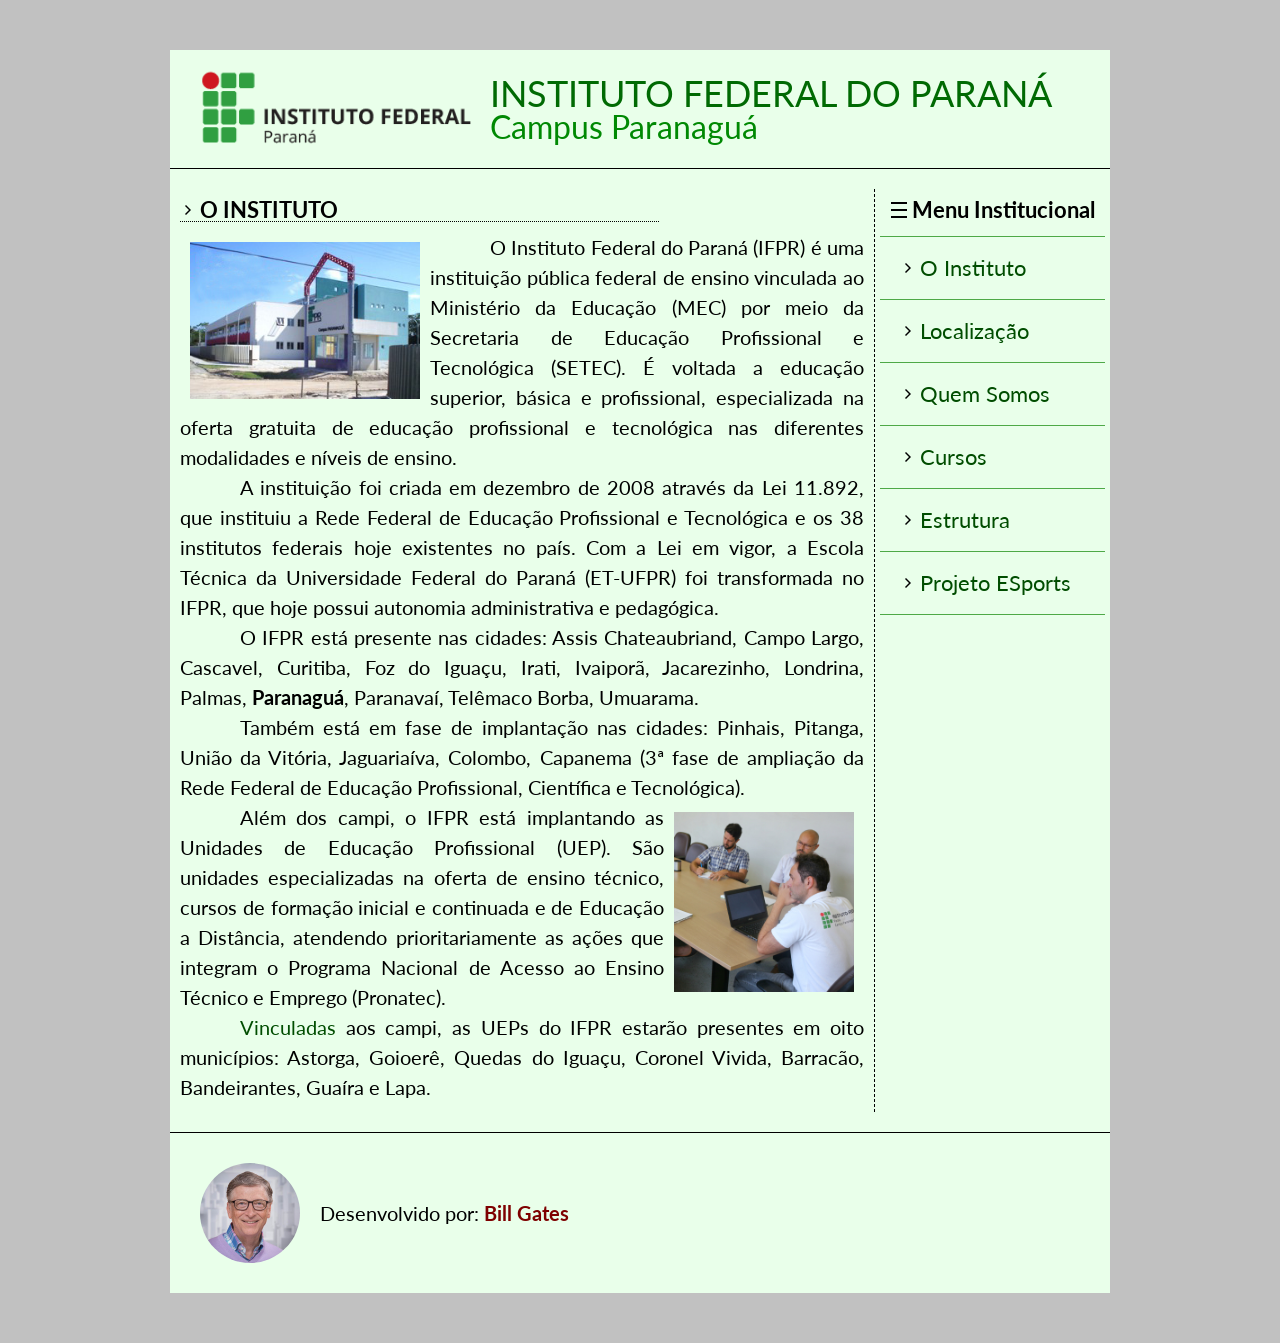
<file: index.html>
<!DOCTYPE html>
<html>
  <head>
    <title>Instituto Federal do Paraná - Campus Paranaguá</title>
    <meta charset="utf-8" />
    <link rel="stylesheet" href="reset.css" />
    <link rel="stylesheet" type="text/css" href="estilos.css" />
    <link rel="preconnect" href="https://fonts.gstatic.com" />
    <link
      href="https://fonts.googleapis.com/css2?family=Lato&display=swap"
      rel="stylesheet"
    />
  </head>
  <body>
    <div class="container">
      <div class="cabecalho">
        <img src="imagens/ifpr_logo.png" alt="Logotipo do IFPR" />
        <div>
          <h1>Instituto Federal do Paraná</h1>
          <h2>Campus Paranaguá</h2>
        </div>
      </div>

      <div class="menu">
        <h3>Menu Institucional</h3>
        <ul>
          <li><a href="index.html">O Instituto</a></li>
          <li><a href="localizacao.html">Localização</a></li>
          <li><a href="quem-somos.html">Quem Somos</a></li>
          <li><a href="cursos.html">Cursos</a></li>
          <li><a href="estrutura.html">Estrutura</a></li>
          <li><a href="esports.html">Projeto ESports</a></li>
        </ul>
      </div>

      <div class="corpo">
        <h3>O Instituto</h3>

        <img src="imagens/paranagua.jpg" alt="Entrada do Campus Paranaguá" />

        <p>
          O Instituto Federal do Paraná (IFPR) é uma instituição pública federal
          de ensino vinculada ao Ministério da Educação (MEC) por meio da
          Secretaria de Educação Profissional e Tecnológica (SETEC). É voltada a
          educação superior, básica e profissional, especializada na oferta
          gratuita de educação profissional e tecnológica nas diferentes
          modalidades e níveis de ensino.
        </p>
        <p>
          A instituição foi criada em dezembro de 2008 através da Lei 11.892,
          que instituiu a Rede Federal de Educação Profissional e Tecnológica e
          os 38 institutos federais hoje existentes no país. Com a Lei em vigor,
          a Escola Técnica da Universidade Federal do Paraná (ET-UFPR) foi
          transformada no IFPR, que hoje possui autonomia administrativa e
          pedagógica.
        </p>
        <p>
          O IFPR está presente nas cidades: Assis Chateaubriand, Campo Largo,
          Cascavel, Curitiba, Foz do Iguaçu, Irati, Ivaiporã, Jacarezinho,
          Londrina, Palmas, <strong>Paranaguá</strong>, Paranavaí, Telêmaco
          Borba, Umuarama.
        </p>
        <p>
          Também está em fase de implantação nas cidades: Pinhais, Pitanga,
          União da Vitória, Jaguariaíva, Colombo, Capanema (3ª fase de ampliação
          da Rede Federal de Educação Profissional, Científica e Tecnológica).
        </p>

        <img class="secundaria" src="imagens/docentes.jpg" alt="Docentes do campus em reunião" />

        <p>
          Além dos campi, o IFPR está implantando as Unidades de Educação
          Profissional (UEP). São unidades especializadas na oferta de ensino
          técnico, cursos de formação inicial e continuada e de Educação a
          Distância, atendendo prioritariamente as ações que integram o Programa
          Nacional de Acesso ao Ensino Técnico e Emprego (Pronatec).
        </p>

        <p>
          <a href="outros.html">Vinculadas</a> aos campi, as UEPs do IFPR
          estarão presentes em oito municípios: Astorga, Goioerê, Quedas do
          Iguaçu, Coronel Vivida, Barracão, Bandeirantes, Guaíra e Lapa.
        </p>
      </div>

      <div class="rodape">
        <img src="imagens/bill.jpg" />
        <p>Desenvolvido por: <span class="autor">Bill Gates</span></p>
      </div>
    </div>
  </body>
</html>
</file>
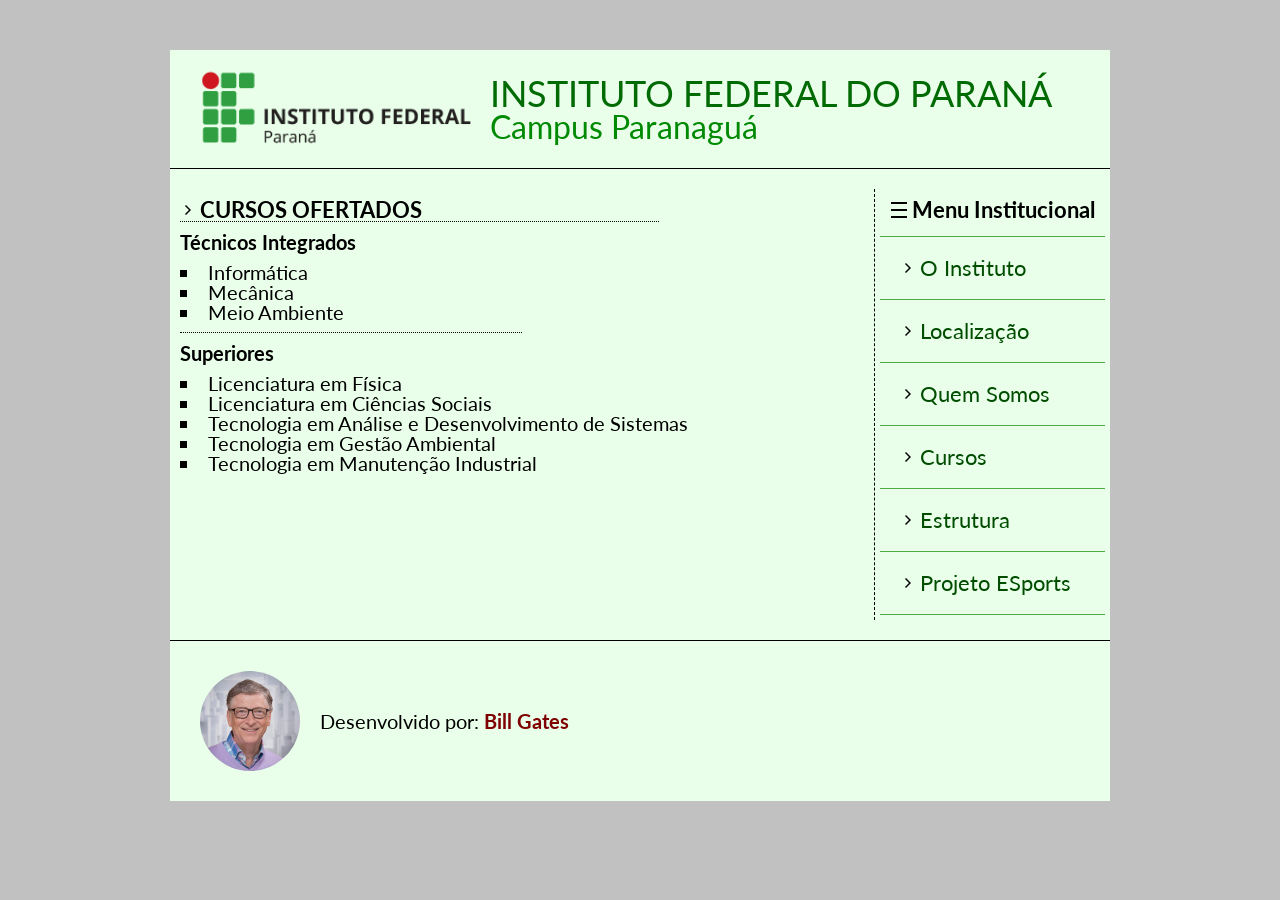
<file: cursos.html>
<!DOCTYPE html>
<html>
  <head>
    <title>Instituto Federal do Paraná - Campus Paranaguá</title>
    <meta charset="utf-8" />
    <link rel="stylesheet" href="reset.css" />
    <link rel="stylesheet" type="text/css" href="estilos.css" />
    <link rel="preconnect" href="https://fonts.gstatic.com" />
    <link
      href="https://fonts.googleapis.com/css2?family=Lato&display=swap"
      rel="stylesheet"
    />
  </head>
  <body>
    <div class="container">
      <div class="cabecalho">
        <img src="imagens/ifpr_logo.png" alt="Logotipo do IFPR" />
        <div>
          <h1>Instituto Federal do Paraná</h1>
          <h2>Campus Paranaguá</h2>
        </div>
      </div>

      <div class="menu">
        <h3>Menu Institucional</h3>
        <ul>
          <li><a href="index.html">O Instituto</a></li>
          <li><a href="localizacao.html">Localização</a></li>
          <li><a href="quem-somos.html">Quem Somos</a></li>
          <li><a href="cursos.html">Cursos</a></li>
          <li><a href="estrutura.html">Estrutura</a></li>
          <li><a href="esports.html">Projeto ESports</a></li>
        </ul>
      </div>

      <div class="corpo">
        <h3>Cursos ofertados</h3>
        <h4>Técnicos Integrados</h4>
        <ul>
            <li>Informática</li>
            <li>Mecânica</li>
            <li>Meio Ambiente</li>
        </ul>
        <div class="divisor"></div>
        <h4>Superiores</h4>
        <ul>
            <li>Licenciatura em Física</li>
            <li>Licenciatura em Ciências Sociais</li>
            <li>Tecnologia em Análise e Desenvolvimento de Sistemas</li>
            <li>Tecnologia em Gestão Ambiental</li>
            <li>Tecnologia em Manutenção Industrial</li>
        </ul>
      </div>

      <div class="rodape">
        <img src="imagens/bill.jpg" />
        <p>Desenvolvido por: <span class="autor">Bill Gates</span></p>
      </div>
    </div>
  </body>
</html>
</file>
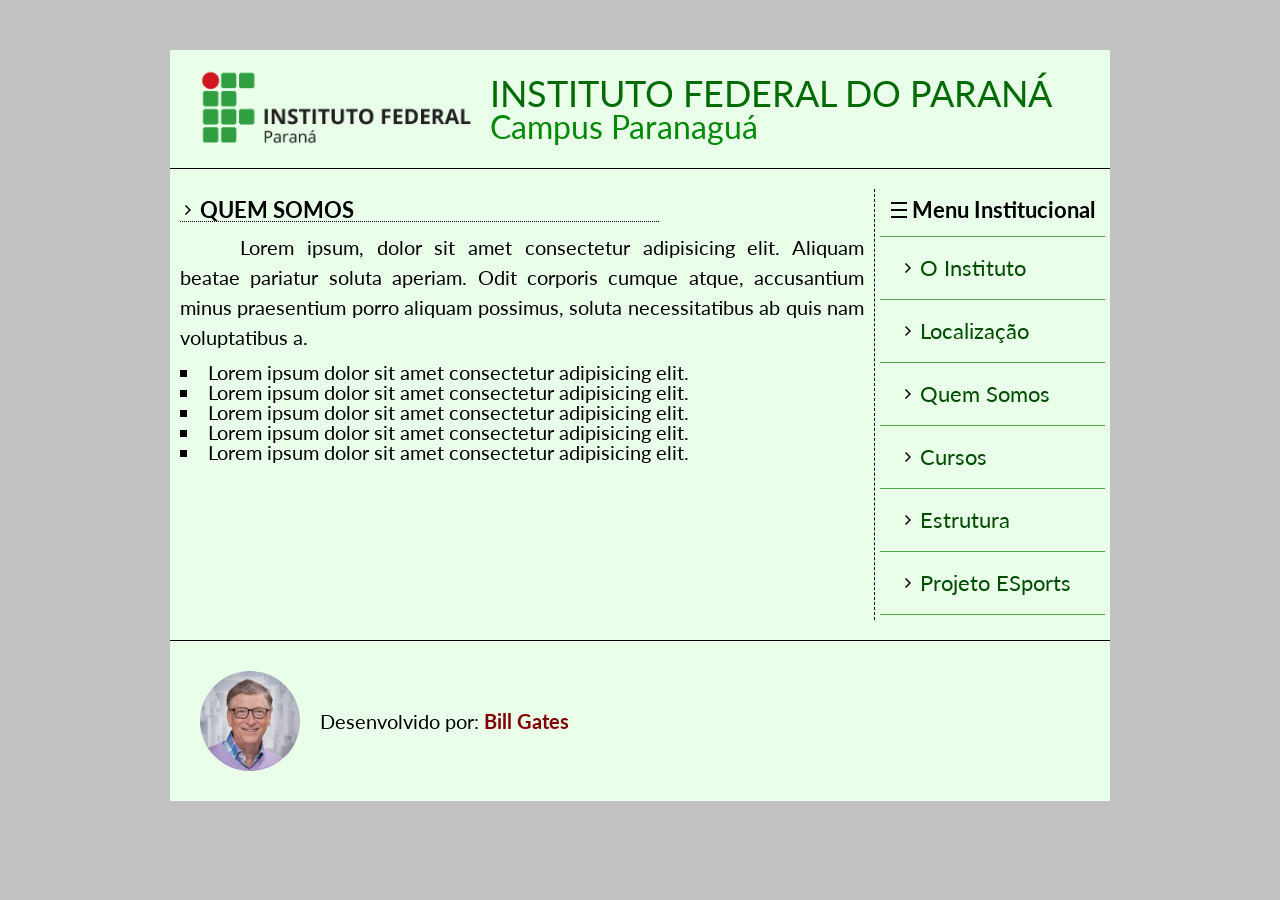
<file: quem-somos.html>
<!DOCTYPE html>
<html>
  <head>
    <title>Instituto Federal do Paraná - Campus Paranaguá</title>
    <meta charset="utf-8" />
    <link rel="stylesheet" href="reset.css" />
    <link rel="stylesheet" type="text/css" href="estilos.css" />
    <link rel="preconnect" href="https://fonts.gstatic.com" />
    <link
      href="https://fonts.googleapis.com/css2?family=Lato&display=swap"
      rel="stylesheet"
    />
  </head>
  <body>
    <div class="container">
      <div class="cabecalho">
        <img src="imagens/ifpr_logo.png" alt="Logotipo do IFPR" />
        <div>
          <h1>Instituto Federal do Paraná</h1>
          <h2>Campus Paranaguá</h2>
        </div>
      </div>

      <div class="menu">
        <h3>Menu Institucional</h3>
        <ul>
          <li><a href="index.html">O Instituto</a></li>
          <li><a href="localizacao.html">Localização</a></li>
          <li><a href="quem-somos.html">Quem Somos</a></li>
          <li><a href="cursos.html">Cursos</a></li>
          <li><a href="estrutura.html">Estrutura</a></li>
          <li><a href="esports.html">Projeto ESports</a></li>
        </ul>
      </div>

      <div class="corpo">
        <h3>Quem Somos</h3>
        <p>
            Lorem ipsum, dolor sit amet consectetur adipisicing elit. Aliquam
            beatae pariatur soluta aperiam. Odit corporis cumque atque,
            accusantium minus praesentium porro aliquam possimus, soluta
            necessitatibus ab quis nam voluptatibus a.
        </p>
        <ul>
            <li>Lorem ipsum dolor sit amet consectetur adipisicing elit.</li>
            <li>Lorem ipsum dolor sit amet consectetur adipisicing elit.</li>
            <li>Lorem ipsum dolor sit amet consectetur adipisicing elit.</li>
            <li>Lorem ipsum dolor sit amet consectetur adipisicing elit.</li>
            <li>Lorem ipsum dolor sit amet consectetur adipisicing elit.</li>
        </ul>
      </div>

      <div class="rodape">
        <img src="imagens/bill.jpg" />
        <p>Desenvolvido por: <span class="autor">Bill Gates</span></p>
      </div>
    </div>
  </body>
</html>
</file>
<file: estilos.css>
* {
  box-sizing: border-box;
}

html {
  overflow-y: scroll;
}

body {
  background-color: #c1c1c1;
  margin: 50px;
  font-size: 20px;
  font-family: "Lato", sans-serif;
}

a {
  text-decoration: none;
  color: #004d00;
}

strong {
  font-weight: bold;
}

em {
  font-style: italic;
}

small {
  font-size: 14px;
}

.container {
  background-color: #e9ffea;
  width: 940px;
  margin-right: auto;
  margin-left: auto;
  /* margin: 0 auto; */
  display: flex;
  flex-wrap: wrap;
}

.cabecalho,
.rodape {
  width: 100%;
  display: flex;
  align-items: center;
}

.corpo {
  width: 75%;
  order: 2;
  border-right: 1px dashed #000000;
  padding: 10px;
}

.menu {
  width: 25%;
  order: 3;
  padding: 5px;
  font-size: 110%;
}

.cabecalho {
  order: 1;
  border-bottom: 1px solid #000000;
  padding: 10px;
  margin-bottom: 20px;
}

.rodape {
  order: 4;
  border-top: 1px solid #000000;
  padding: 30px;
  margin-top: 20px;
}

.cabecalho img {
  width: 300px;
  margin-right: 10px;
}

.cabecalho h1 {
  font-size: 180%;
  text-transform: uppercase;
  color: #006a03;
}

.cabecalho h2 {
  font-size: 160%;
  color: #008903;
}

.rodape img {
  width: 100px;
  border-radius: 50%;
  margin-right: 20px;
}

.rodape .autor {
  font-weight: bold;
  color: #7e0000;
}

.corpo p {
  text-align: justify;
  line-height: 150%;
  text-indent: 3em;
}

.corpo h3 {
  text-transform: uppercase;
  font-size: 110%;
  font-weight: bold;
  border-bottom: 1px dotted #000000;
  margin-bottom: 10px;
  padding-left: 20px;
  width: 70%;
  background: url("imagens/seta.png") no-repeat 0 center;
}

.corpo img {
  float: left;
  margin: 10px;
  width: 230px;
}

.corpo img.secundaria {
  float: right;
  width: 180px;
}

.corpo img.full {
  padding: 10px;
  margin: 0px;
  width: 100%;
}

.corpo ul {
  margin-top: 10px;
  list-style: square inside;
}

.corpo ol {
  margin-top: 10px;
  list-style: decimal inside;
}

.corpo h4 {
  font-weight: bold;
}

.corpo div.divisor {
  border-bottom: 1px dotted #000;
  margin-top: 10px;
  margin-bottom: 10px;
  width: 50%;
}

.menu h3 {
  padding: 5px;
  font-weight: bold;
  text-align: center;
  margin-bottom: 10px;
}

.menu h3::before {
  content: url("imagens/menu.png");
  margin-right: 5px;
}

.menu li {
  border-bottom: 1px solid #4ea947;
}

.menu li:first-of-type {
  border-top: 1px solid #4ea947;
}

.menu li a {
  padding: 20px;
  display: block;
  padding-left: 40px;
  background: url("imagens/seta.png") no-repeat 20px center;
}

.menu li a:hover {
  background-color: #02d700;
}
</file>
